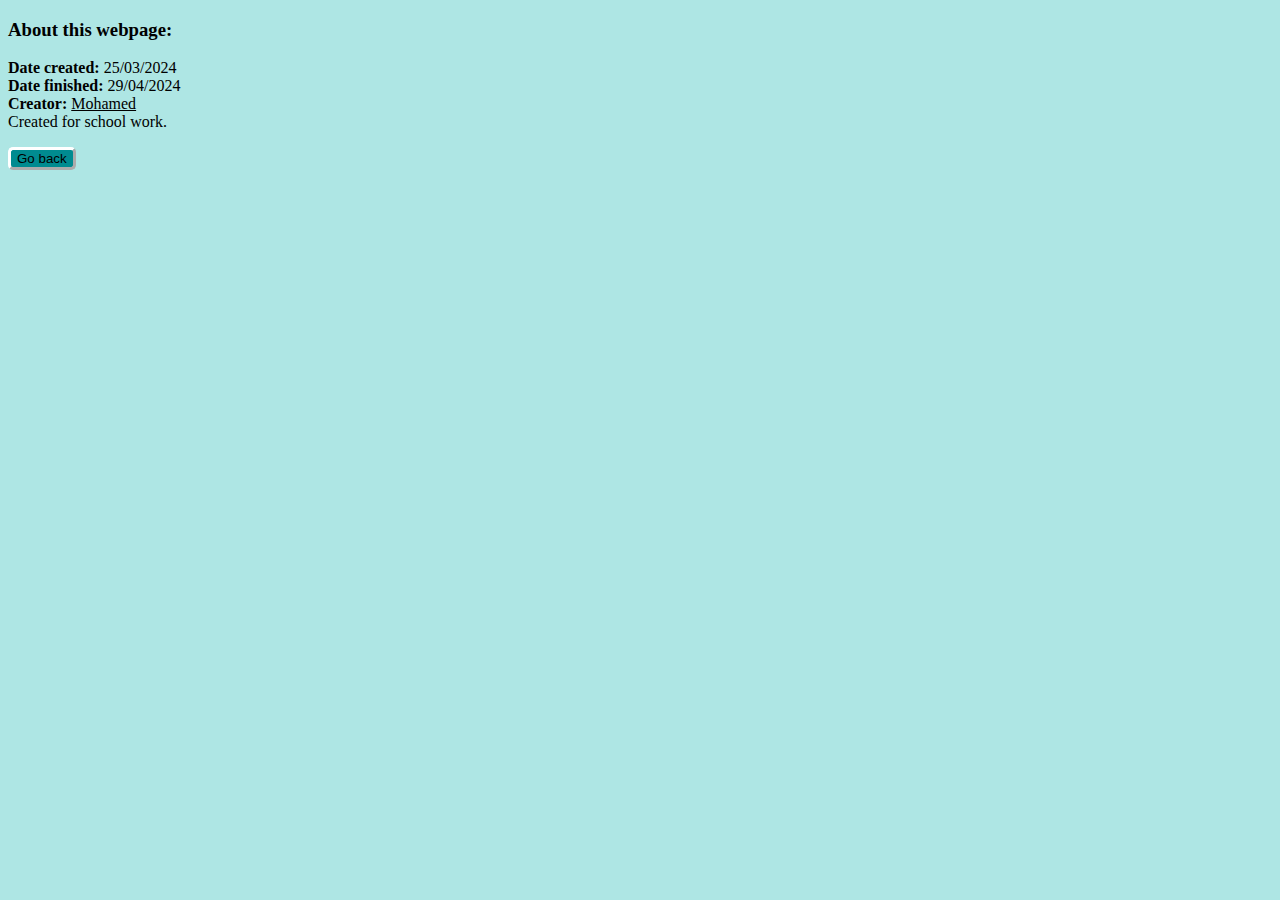
<file: about.html>
<!DOCTYPE html>
<html lang="en">
<head>
    <meta charset="UTF-8">
    <meta name="viewport" content="width=device-width, initial-scale=1.0">
    <meta name="author" content="Mohamed Abubakar, 08/4/2024">
    <meta name="description" content="My webpage(About), a page about my webpage, date created and Creator.">
    <link rel="stylesheet" href="index.css">
    <title>About this webpage</title>
</head>
<body>
    <!--Footer-->
    <footer>
        <h3>About this webpage:</h3>
        <p><strong>Date created:</strong> 25/03/2024<br><strong>Date finished:</strong> 29/04/2024<br><strong>Creator:</strong> <a href="mailto:mohaameen2006@gmail.com" id="whoo">Mohamed</a><br>Created for school work.</p>
        <button onclick="window.location='index.html';" id="goback3">Go back</button>
    </footer>
</body>
</html>
</file>
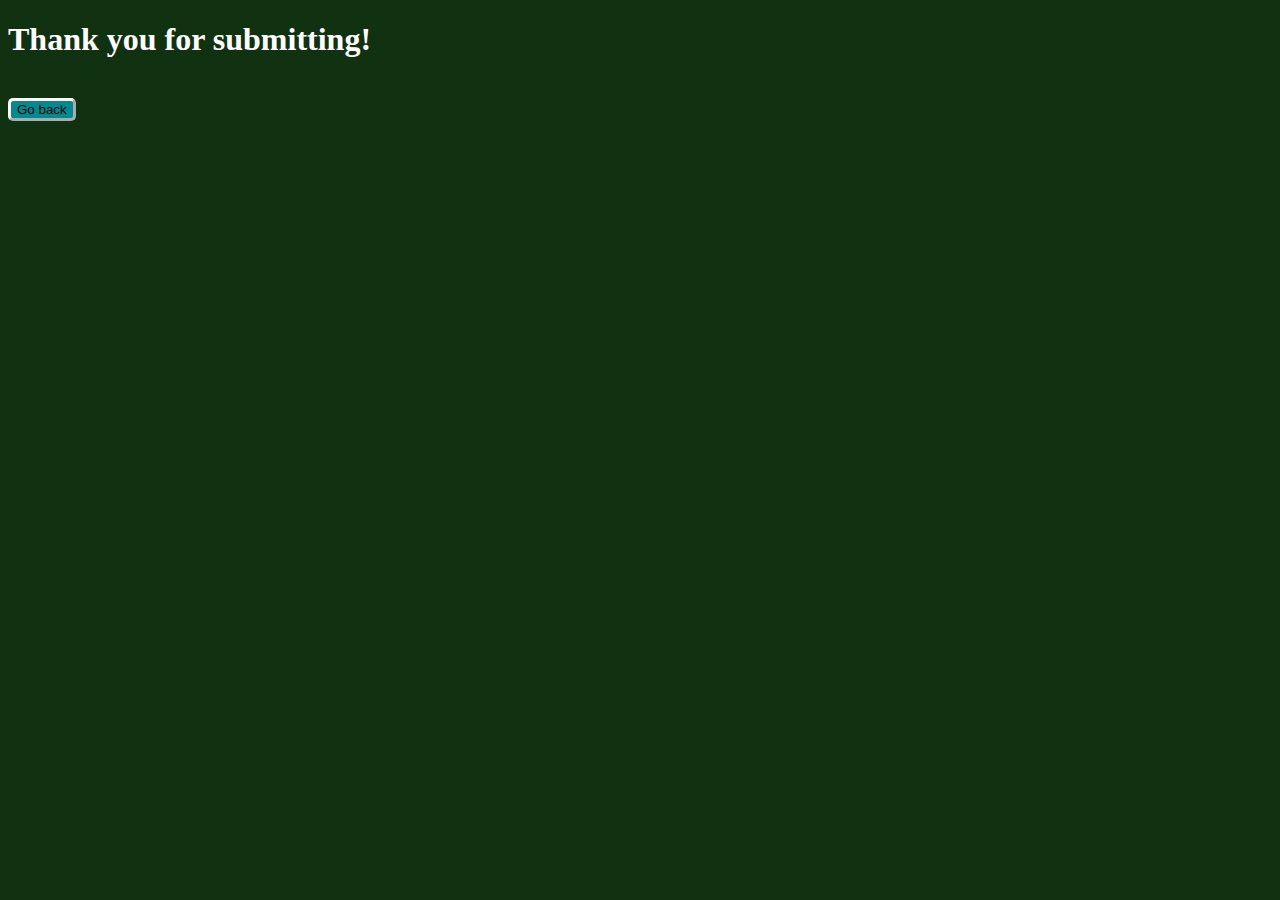
<file: tack1.html>
<!DOCTYPE html>
<html lang="en">
<head>
    <meta charset="UTF-8">
    <meta name="viewport" content="width=device-width, initial-scale=1.0">
    <meta name="author" content="Mohamed Abubakar, 4/08/2024">
    <meta name="description" content="My webpage(Thank you page1), respond page when you rate the information about bear">
    <link rel="stylesheet" href="index.css">
    <title>Respond</title>
</head>
<body id="tackBody">
    <h1 id="haha">Thank you for submitting!</h1>
    <br>
    <button onclick="window.location='index2.html';" id="goback1">Go back</button>
</body>
</html>
</file>
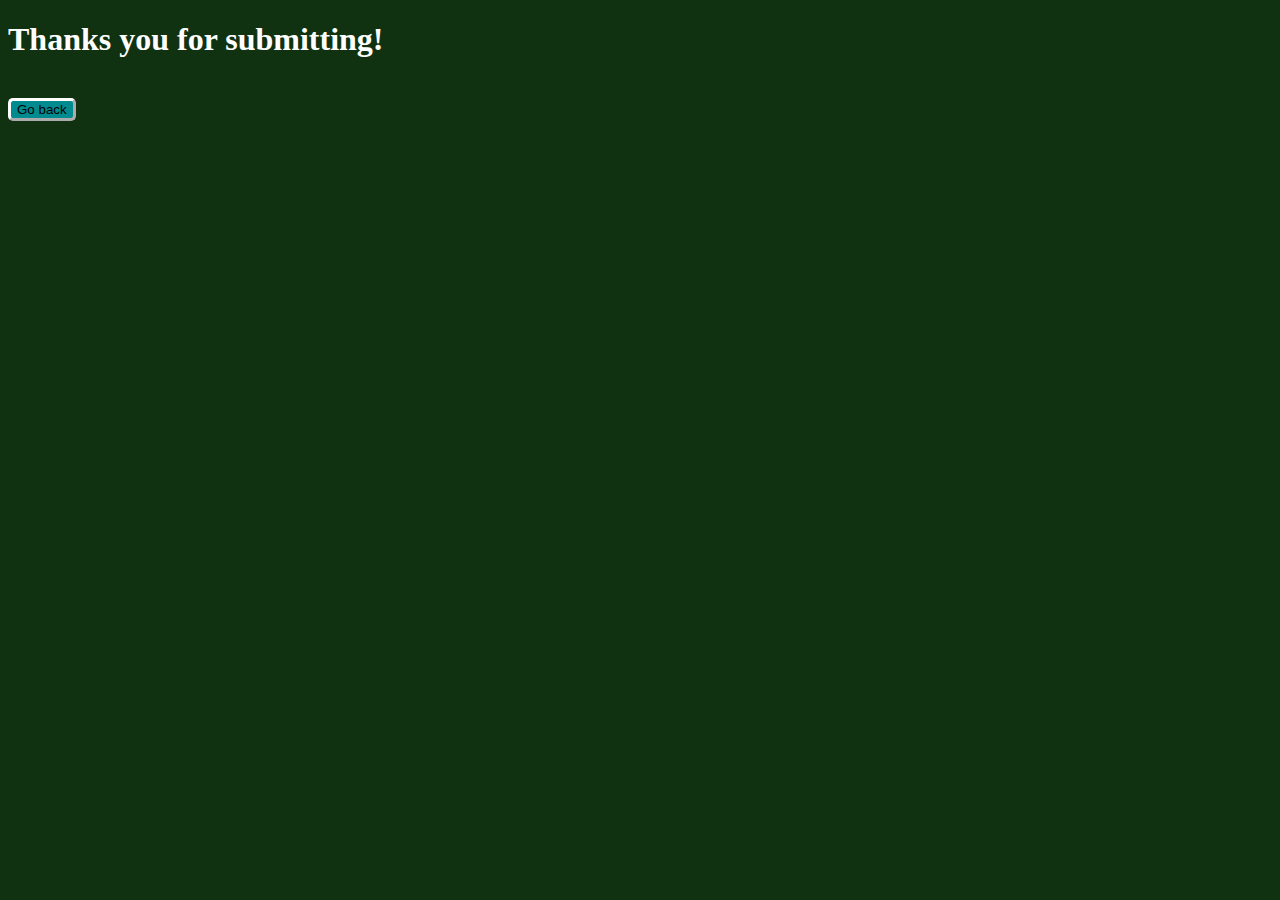
<file: tack2.html>
<!DOCTYPE html>
<html lang="en">
<head>
    <meta charset="UTF-8">
    <meta name="viewport" content="width=device-width, initial-scale=1.0">
    <meta name="author" content="Mohamed Abubakar,respond page when you rate the information about Mexico">
    <meta name="description" content="My webpage(Thank you page2), 08/4/2024">
    <link rel="stylesheet" href="index.css">
    <title>Respond</title>
</head>
<body id="tackBody2">
    <section>
        <h1 id="haha">Thanks you for submitting!</h1>
        <br>
        <button onclick="window.location='index3.html';" id="goback2">Go back</button>
    </section>
</body>
</html>
</file>
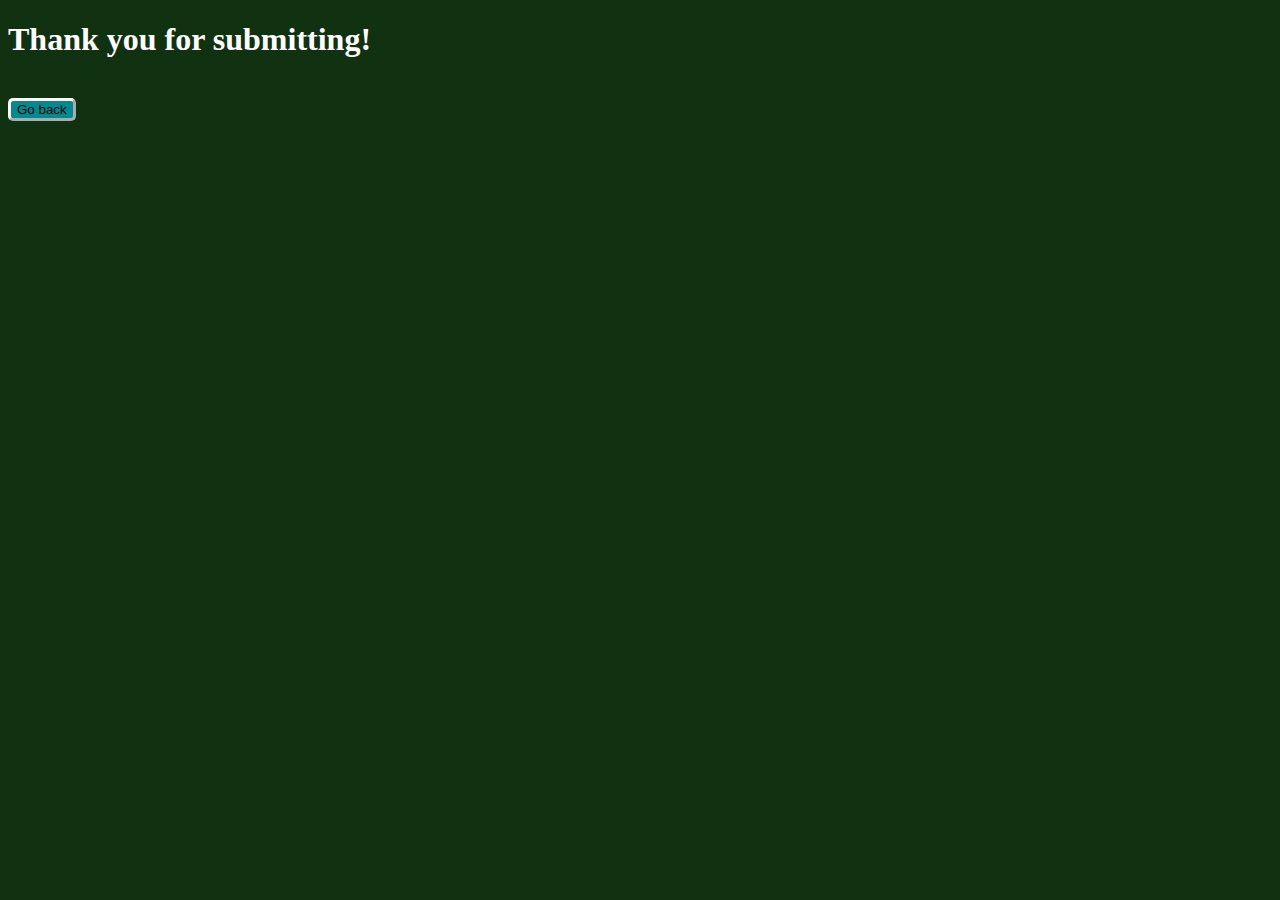
<file: tack3.html>
<!DOCTYPE html>
<html lang="en">
<head>
    <meta charset="UTF-8">
    <meta name="viewport" content="width=device-width, initial-scale=1.0">
    <meta name="author" content="Mohamed Abubakar, 29/4/2024">
    <meta name="description" content="My webpage(Thank you page1), respond page when you rate the information about Sweden.">
    <link rel="stylesheet" href="index.css">
    <title>Respond</title>
</head>
<body id="tackBody3">
    <h1 id="haha">Thank you for submitting!</h1>
    <br>
    <button onclick="window.location='index4.html';" id="goback4">Go back</button>
</body>
</html>
</file>
<file: index.css>
/* CSS style for body */
body {
    background-color: rgba(35, 2, 2, 0.795);
    color:rgb(190, 190, 190);
}
#whoo{
    color: white;
}


.buttons{
    letter-spacing: 15px;
    width: 100%;
}

/* CSS style for the top menu buttons */
#Home, #PAGE1, #PAGE2, #PAGE3, #About, #sw, #ark, #col, #fon, #fon2, #fon3, #col2, #col3{
    background-color: rgb(0, 0, 0);
    color: rgb(255, 255, 255);
    border-radius: 5px;
    border-color: rgb(255, 255, 255);
    border-width: 5px;
    cursor: pointer;
}

/* CSS style for bear image in the Brown bear page */
#img-bear, #img-bearo, #img-beari{
    border-radius: 0px;
    position: relative;
    left: 10px;
    width: 250px;
    height: 170px;
}

#soow{
    margin-left: auto;
    margin-right: auto;
    display: block;
    width: 500px;
    height: 350px;
    border-radius: 30px;
}

#com, #bearT, #mexicoT, #swedenT, .sup, #rateinfo, #blo{
    font-family: verdana;
}

/*CSS stylefor only the text "Source" in Brown bear/Mexico/Sweden pages at bottom of page before the link 
*/
#com{
    font-size: 12px;
}

/*CSS style for all the links at the bottom of Brown bear/Mexico/Sweden pages after the "Source" paragraph
*/
#linkB{
    color: rgb(0, 0, 0);
    font-family: verdana;
    font-size: 12px;
}

/*Respond pages*/
#tackBody, #tackBody2, #tackBody3{
    background-color: rgb(17, 50, 17);
    color: white;
    font-family: verdana;
}

/* CSS styles for "Go back"  buttons.  */
#goback1, #goback2, #goback3, #goback4{
    background-color: rgb(0, 139, 144);
    color: black;
    border-radius: 5px;
    border-width: 3px;
    border-color: white;
    cursor:pointer;
    text-align: center;
}

/*CSS style for the "Rate this information", also the text above them. In Brown bear & Mexico
*/
#Veryg, #G, #B, #Veryb, #bearT #mexicoT{
    font-family: verdana;
    font-size: 12px;
}

/*For the tacos picture in the page about Mexico-index2.html*/
#tacos, #FlagM, #CoatM{
    height: 150px;
    width: 200px;
}


#boo{
    font-family: Arial;
    text-align: center;
}
#bearPics, #MexicoPics, #SwedenPics{
    text-align: center;
    letter-spacing: 20px;
}


.sup, #blo,.buttons{
    text-align: center;
}
/*CSS styles for the Submit buttons*/
#yo{
    font-family: Arial;
    background-color: black;
    font-size: 10px;
    color: white;
    border-radius: 5px;
    border-color: white;
    border-width: 3.2px;
    cursor:pointer;
}
#FlagS{
    width: 200px;
    height: 150px;
}

/*Media CSS */
@media screen and (max-width:500px)
{
    body{
        color: white;
        background-color: rgba(8, 8, 8, 0.785);
    }
    .buttons{
        letter-spacing: 7px;
        line-height: 10px;
    }
    #linkB{
        color: white;
    }
    
    #soow{
        width: 240px;
        height: 200px;
    }
    #whoo{
        color: white;
    }
}

@media all and (orientation:landscape)
{
    body{
        color: black;
        background-color:rgb(174, 230, 228);
    }
    #linkB{
        color: black;
    }
    #whoo{
        color: black;
    }
}

/*Animation*/
body {
    position: relative;
}
.sup{
    position: relative;
    animation-name: myAnimation;
    animation-duration: 1s;
    animation-delay: 0s;
}

@keyframes myAnimation {
    0%{color:red;left:0px;}
    25%{color:yellow;left: -200px;}
    50%{color:purple;}
    75%{color:green;left: 200px;}
    100%{color:blue;left: 0px;}
}
</file>
